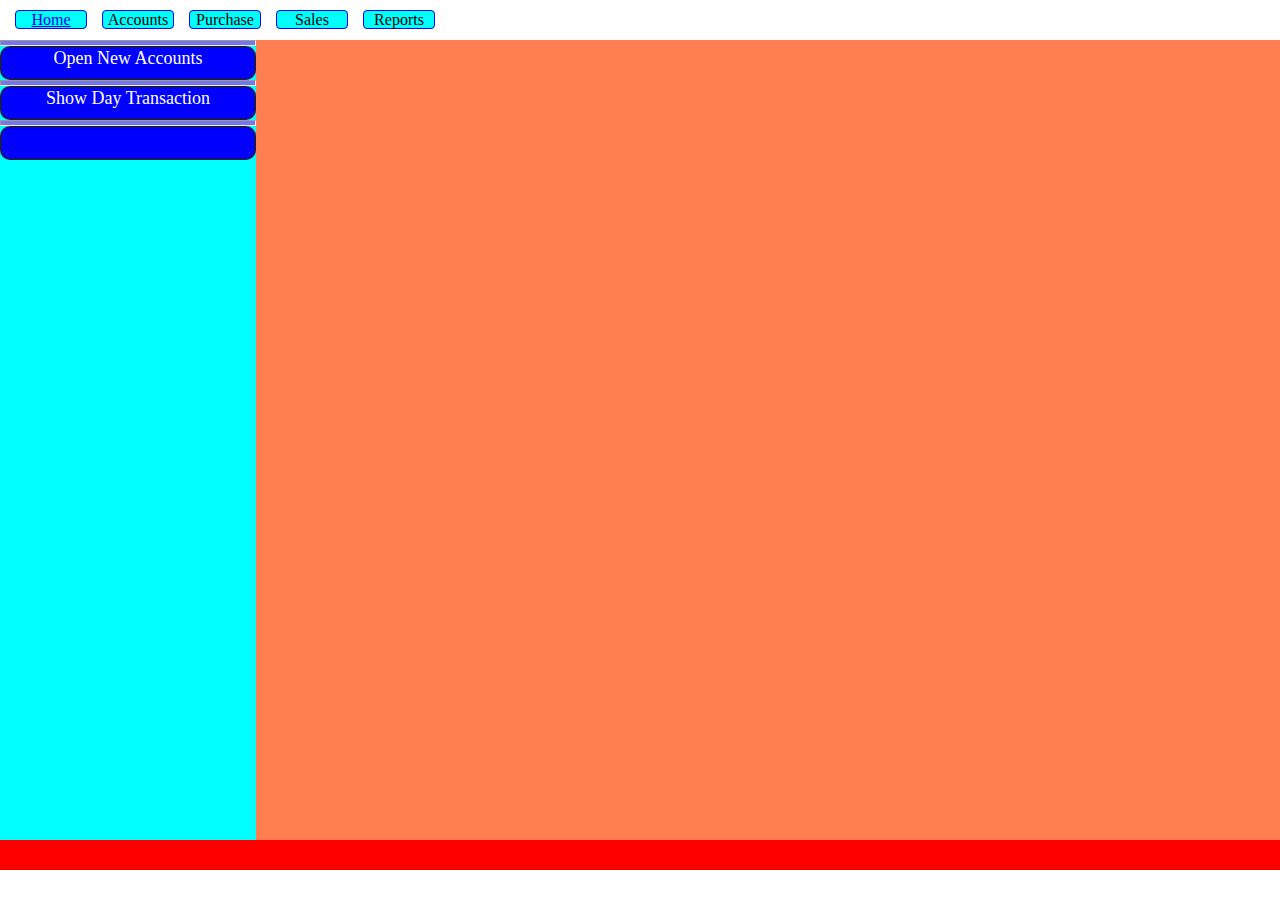
<file: index.html>
<!DOCTYPE html>
<html lang="en">
<head>
    <meta charset="UTF-8">
    <meta name="viewport" content="width=device-width, initial-scale=1.0">
    <title>Student Result Sheet</title>

   
    
    <link rel="stylesheet" href="styles.css">

</head>

<body>
    
<div class="header">

        <div class="home"><a href="home.html">Home</a></div>
        <div class="home">Accounts</div>
        <div class="home">Purchase</div>
        <div class="home">Sales</div>
        <div class="home">Reports</div>
</div>

<div class="left-section">
    <hr>
    <p>Open New Accounts</p>
    <hr>
    <p>Show Day Transaction</p>
    <hr>
    <p></p>

</div>

<div class="content">


</div>

<div class="footer">


</div>

</body>
</html>
</file>
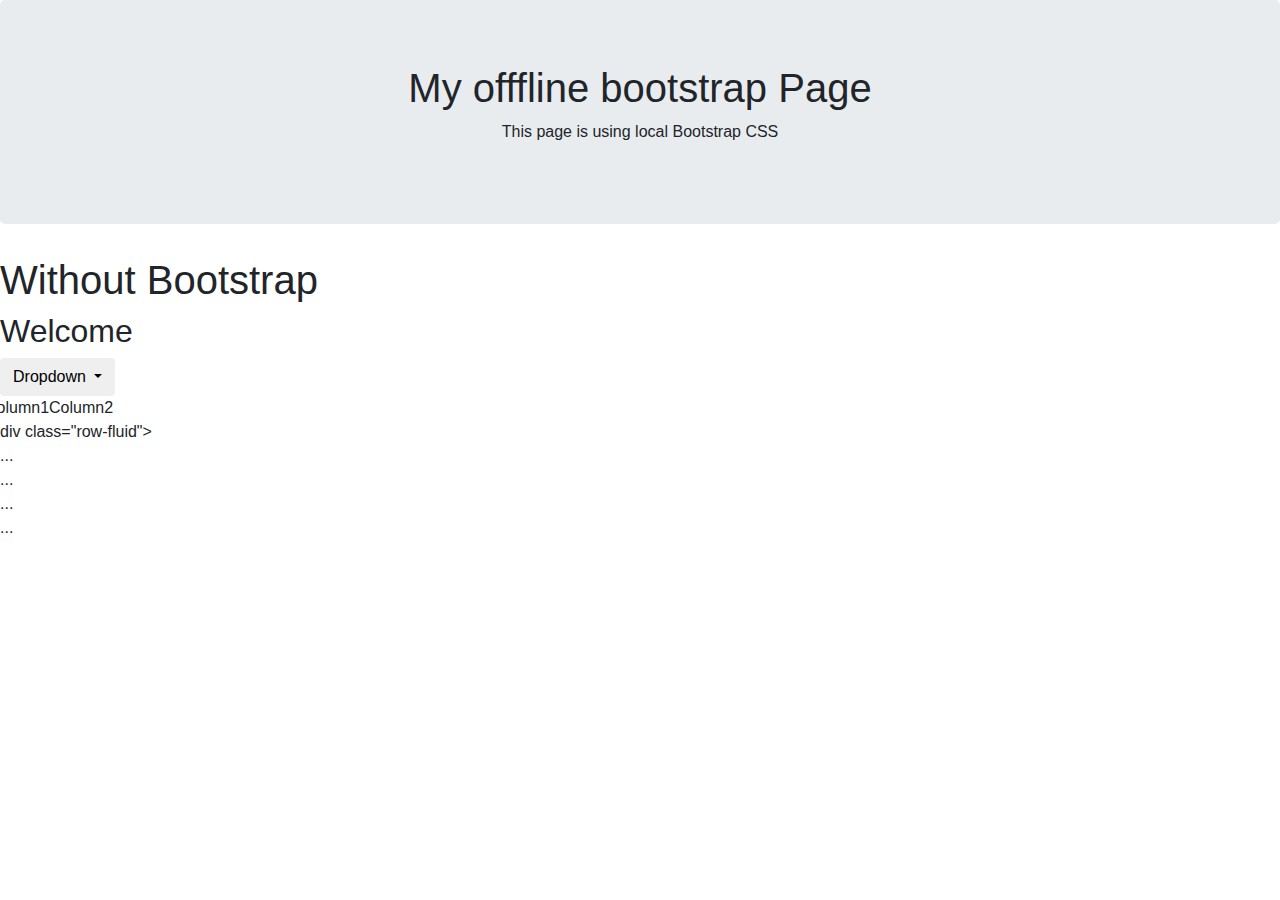
<file: Bootstrap/index.html>
<!DOCTYPE html>
<html lang="en">
<head>
  <meta charset="UTF-8">
  <meta name="viewport" content="width=device-width, initial-scale=1.0">


  <link rel="stylesheet" href="./css/css/bootstrap.css">

    <link rel="stylesheet" href="./css/css/bootstrap.min.css">
  <!-- <script src="./js/bootstrap.min.js"></script> -->

  <script src="./js/bootstrap.min.js"></script>

  <title>Document</title>
</head>
<body>

  <div class="jumbotron text-center">
    <h1>My offfline bootstrap Page</h1>
    <p>This page is using local Bootstrap CSS</p>
  </div>

  <div class="flex-row">
    <h1>Without Bootstrap</h1>
   <h2>Welcome</h2>
  </div>

  <div class="dropdown">
  <button class="btn btn-default dropdown-toggle" type="button" id="dropdownMenu1" data-toggle="dropdown" aria-haspopup="true" aria-expanded="true">
    Dropdown
    <span class="caret"></span>
  </button>
  <ul class="dropdown-menu" aria-labelledby="dropdownMenu1">
    <li><a href="#">Action</a></li>
    <li><a href="#">Another action</a></li>
    <li><a href="#">Something else here</a></li>
    <li role="separator" class="divider"></li>
    <li><a href="#">Separated link</a></li>
  </ul>
</div>
  

<div class="row">
 <div class="span2">Column1</div>
 <div class="span7 offset2">Column2</div>
</div>

div class="row-fluid">
 <div class="span4">...</div>
 <div class="span8">...</div>
</div>
<div class="row-fluid">
 <div class="span4">...</div>
 <div class="span4 offset2">...</div>
</div>
</body>
</html>
</file>
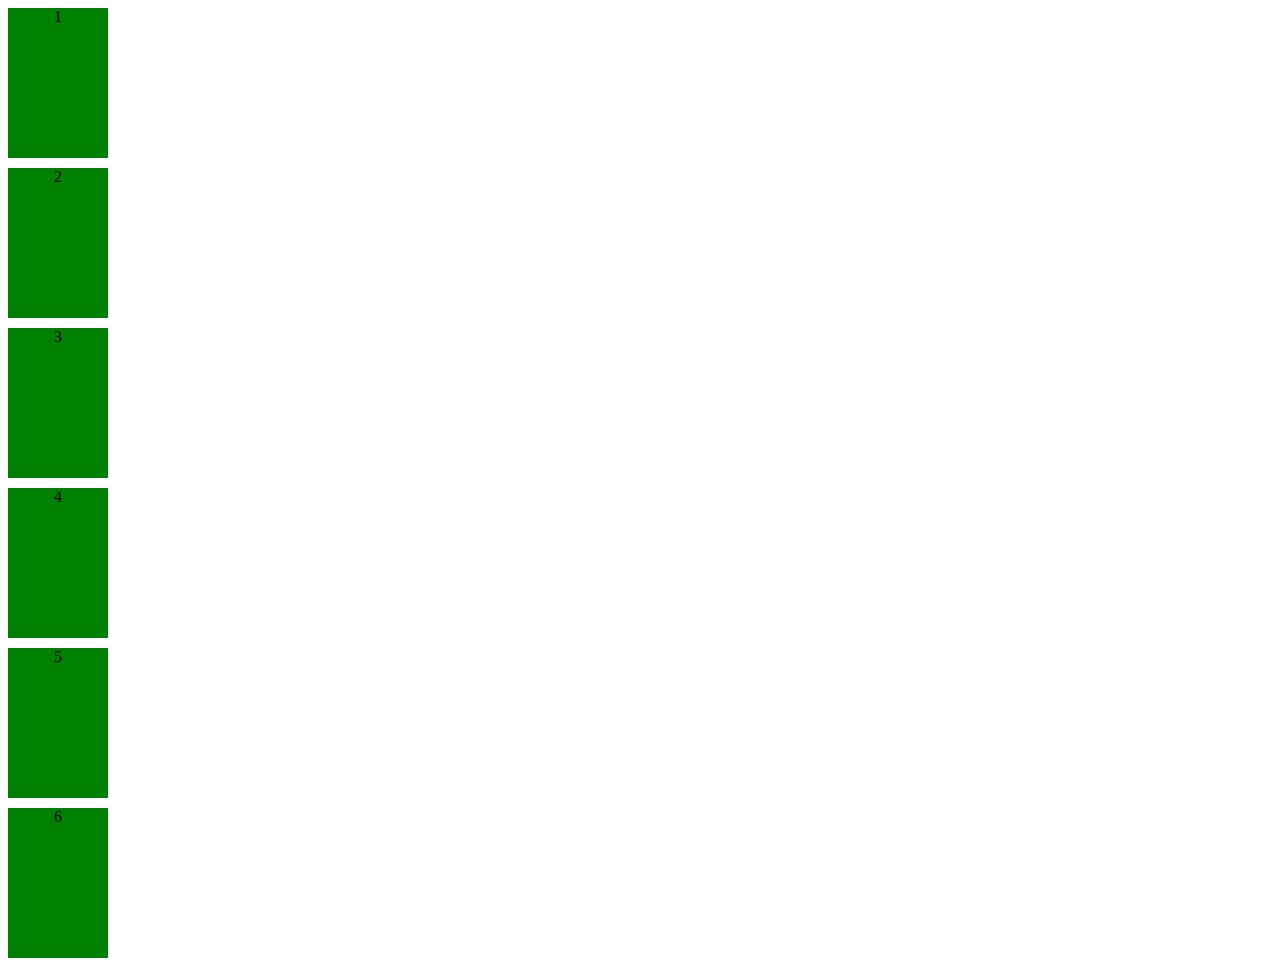
<file: flex.html>
<!DOCTYPE html>
<html lang="en">
<head>
    <meta charset="UTF-8">
    <meta name="viewport" content="width=device-width, initial-scale=1.0">
    <title>Flex</title>

    <style>

        .flex-container{

            display:flex;
            flex-basis: 100px;
            flex-direction: column;
            
        }

        .flex-items{
            width:100px;
            text-align: center;
            flex-basis: 150px;
            background-color: green;
            margin-bottom: 10px;
        }
        
    </style>
</head>
<body>
    

    <div class="flex-container">

            <div class="flex-items">1</div>
            <div class="flex-items">2</div>
            <div class="flex-items">3</div>
            <div class="flex-items">4</div>
            <div class="flex-items">5</div>
            <div class="flex-items">6</div>
    </div>
</body>
</html>
</file>
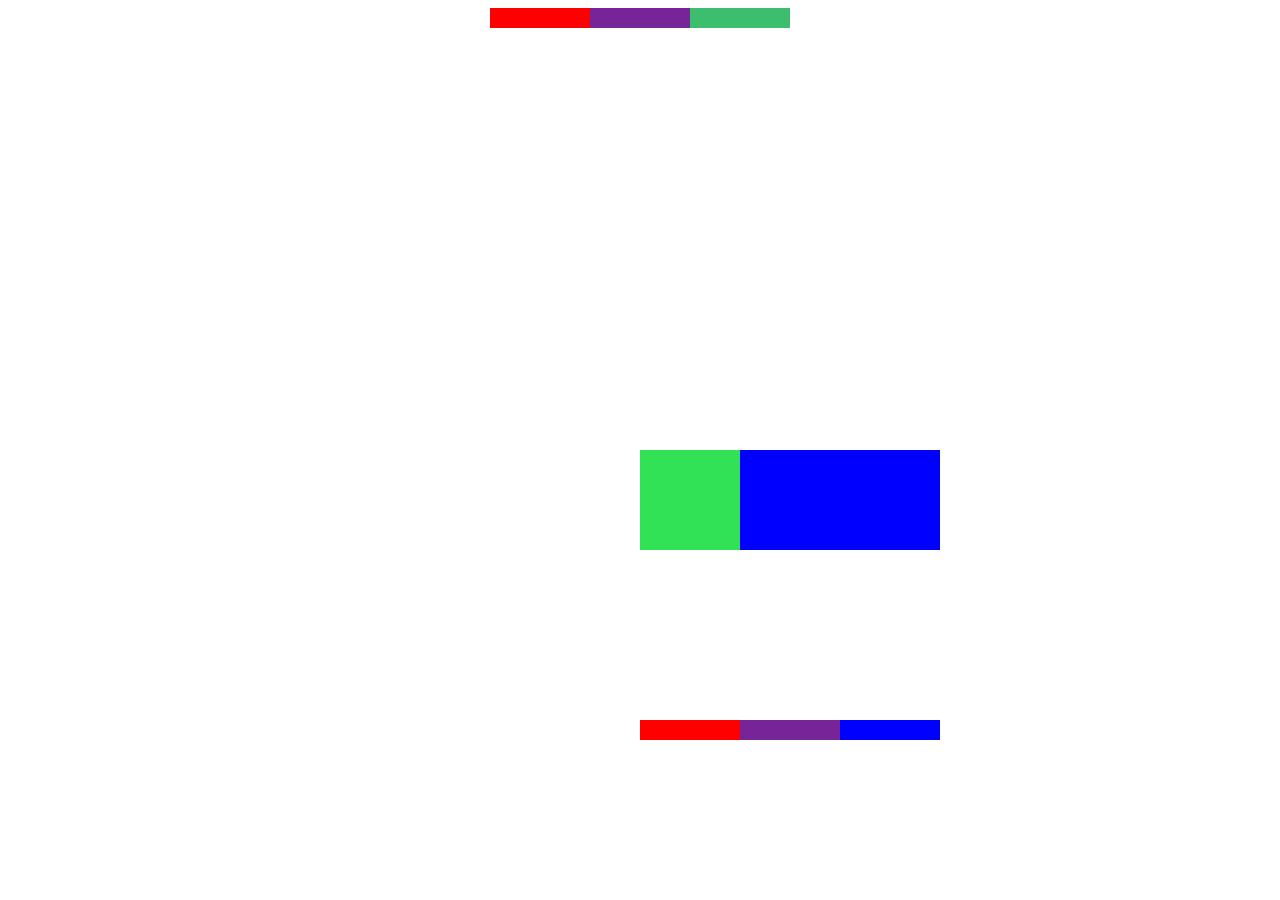
<file: flex2.html>
<!DOCTYPE html>
<html lang="en">
<head>
    <meta charset="UTF-8">
    <meta name="viewport" content="width=device-width, initial-scale=1.0">
    <title>Document</title>


    <style>

        .box1{
            display:flex;

            justify-content: center;

            flex-flow: wrap;

            
            }
        
            .box2{
                display:flex;
        
                background-color:blue;
                width: 300px;

                position: absolute;

                left:50%;
                top:80%;

            }

           

        .box1-1{
            width: 100px;
            height: 20px;
            background-color: red;
        }

        .box1-2{
            width: 100px;
            height: 20px;
            background-color: rgb(120, 36, 153);
        }

        .box1-3{
            width: 100px;
            height: 20px;
            background-color: rgb(60, 190, 110);
        }

        .box2-1{
            width: 100px;
            height: 20px;
            background-color: red;
        }

        .box2-2{
            width: 100px;
            height: 20px;
            background-color: rgb(120, 36, 153);
        }

         .box3{

        display:flex;
        
        background-color:blue;
        width: 300px;

       position: absolute;

       left:50%;
       top:50%;
        
    }

        .box3-1{
            background-color: rgb(49, 226, 87);
            width: 100px;
            height: 100px;
        }
        
    </style>

   
</head>
<body>
    



    <div class="box1">

        <div class="box1-1"></div>
        <div class="box1-2"></div>
        <div class="box1-3"></div>
    </div>


    <div class="box2">
        <div class="box2-1"></div>
        <div class="box2-2"></div>
    </div>

    <div class="box3">
        <div class="box3-1"></div>
        <div class="box3-2"></div>
        <div class="box3-3"></div>
    </div>

</body>
</html>
</file>
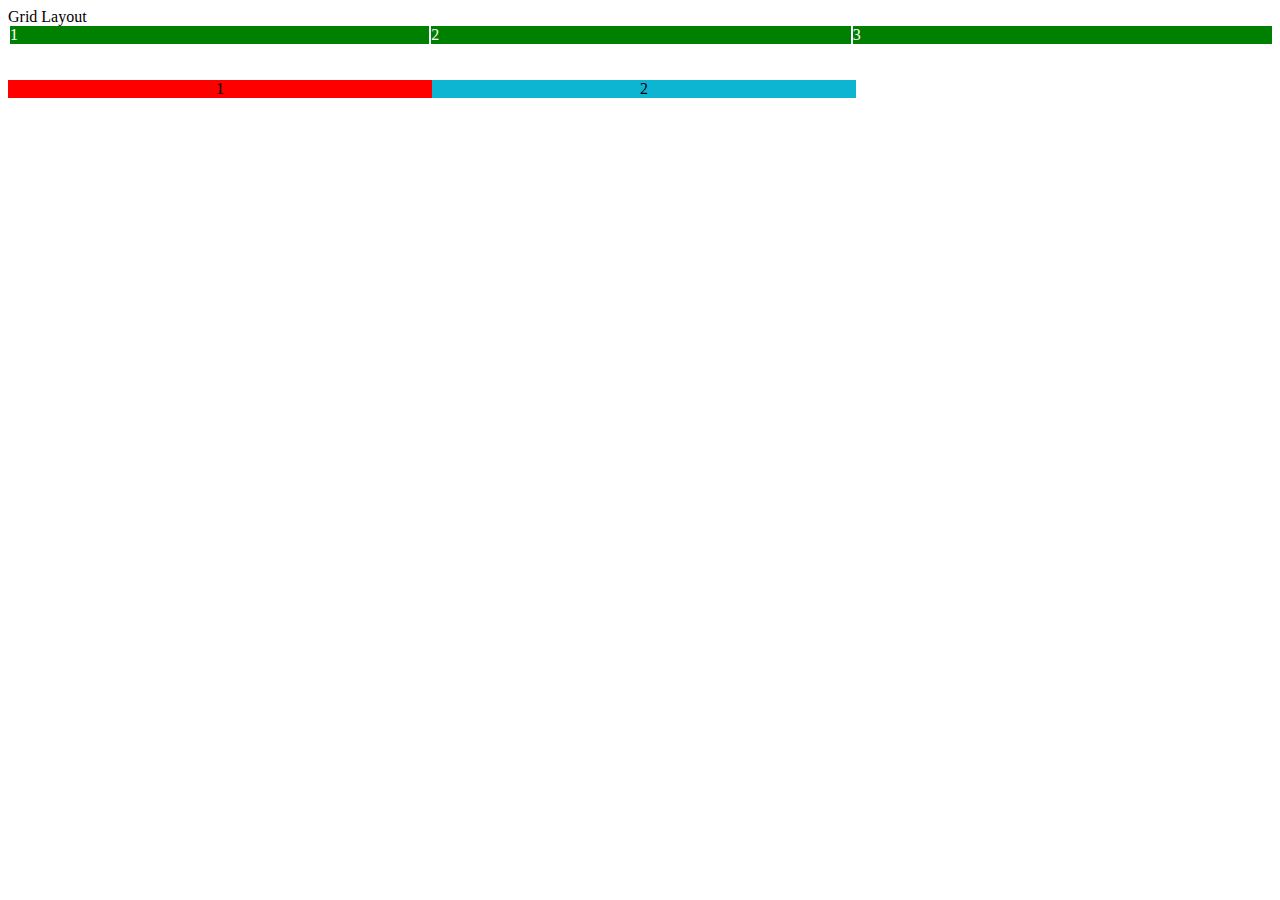
<file: grid.html>
<!DOCTYPE html>
<html lang="en">
<head>
    <meta charset="UTF-8">
    <meta name="viewport" content="width=device-width, initial-scale=1.0">
    <title>Grid Layout</title>


    <style>

        .grid-container{
            display: grid;
            grid-template-columns: auto auto auto; 
            
        }

        .grid-container2{
            display: grid;
            grid-template-columns: auto auto auto; 
            
        }
        .grid-items{
            color:white;
            background-color:green;
            margin-left: 2px;
            
        }

        .grid-items2{
           
          text-align: center;
          background-color: red;
        }

       .item2{
        background-color: rgb(13, 181, 211);
        grid-column-start:2;
        grid-column-end:3;

       }

    </style>
</head>
<body>
    


    Grid Layout
    <div class="grid-container">

        <div class="grid-items">1</div>
        <div class="grid-items">2</div>
        <div class="grid-items">3</div>
    </div>

    <br>
    <br>

    <div class="grid-container2">

        <div class="grid-items2">1</div>
        <div class="grid-items2 item2">2</div>
        
        
    </div>

    
</body>
</html>
</file>
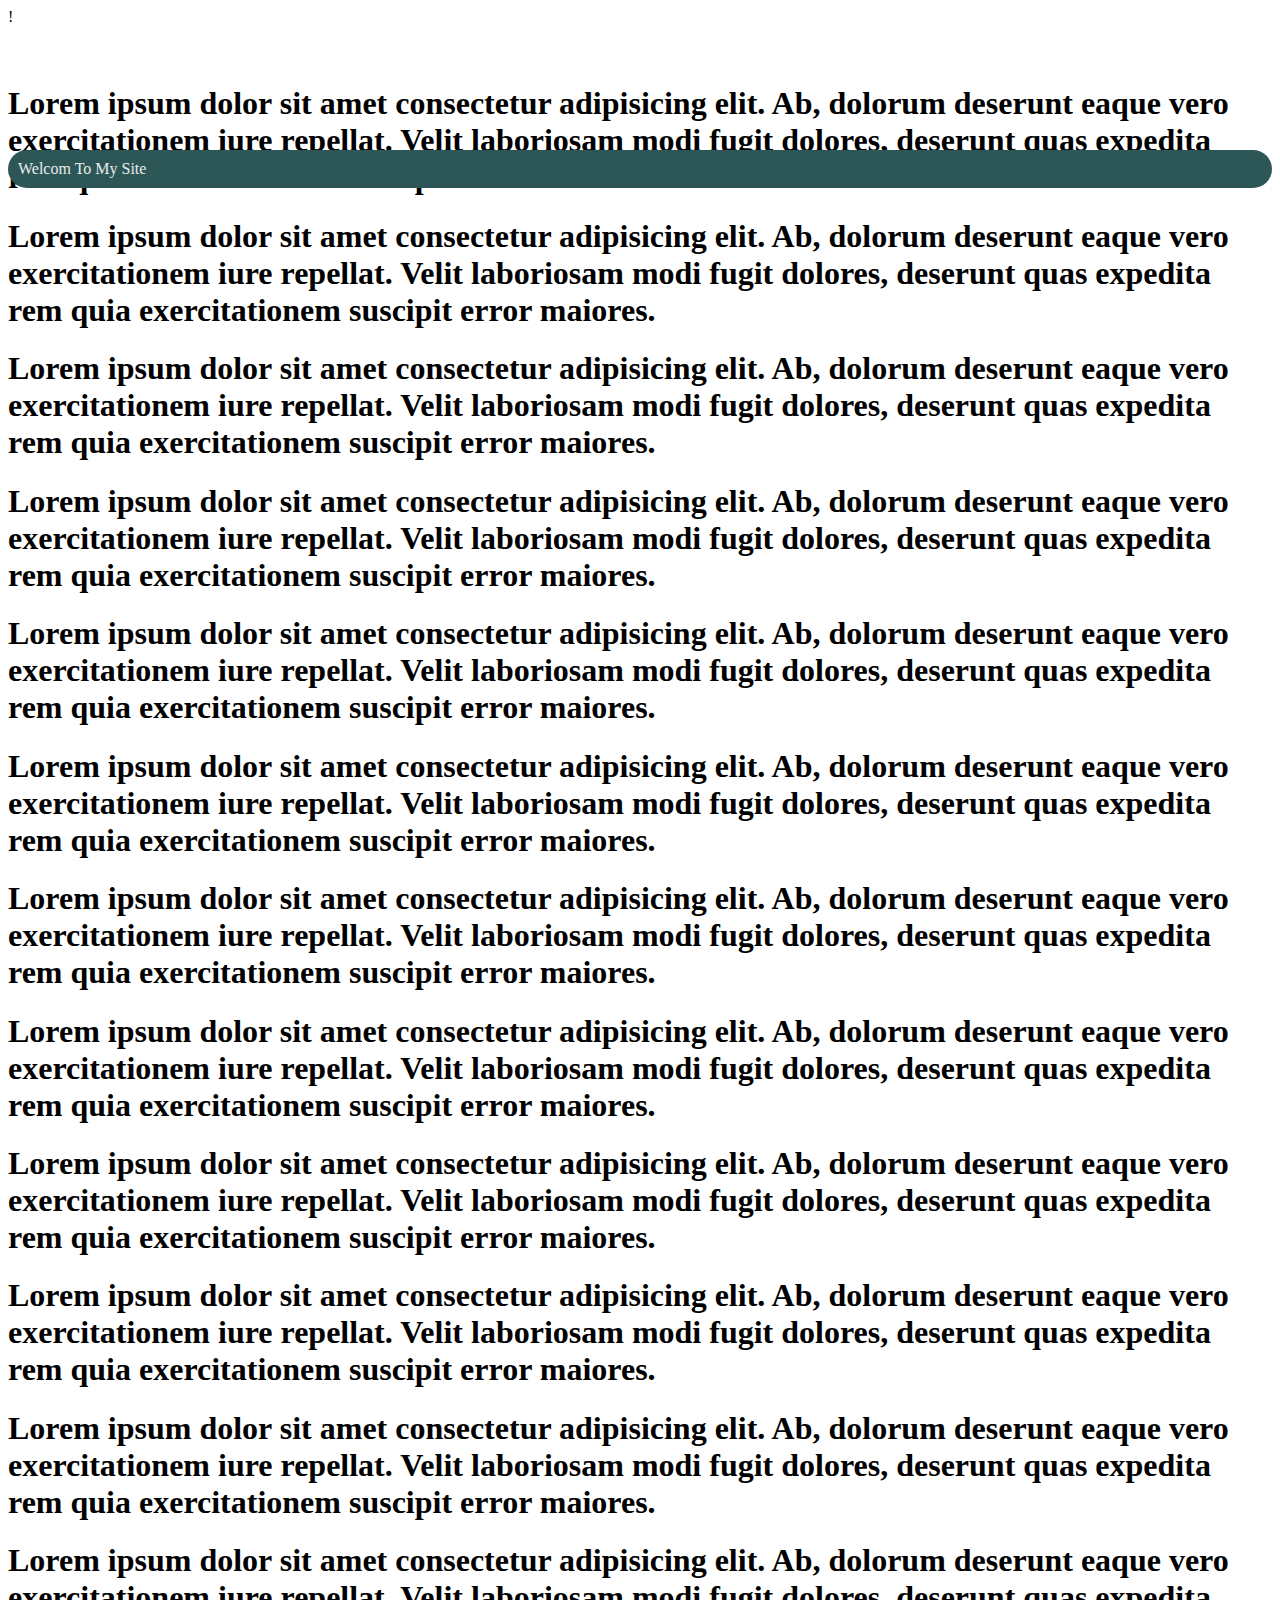
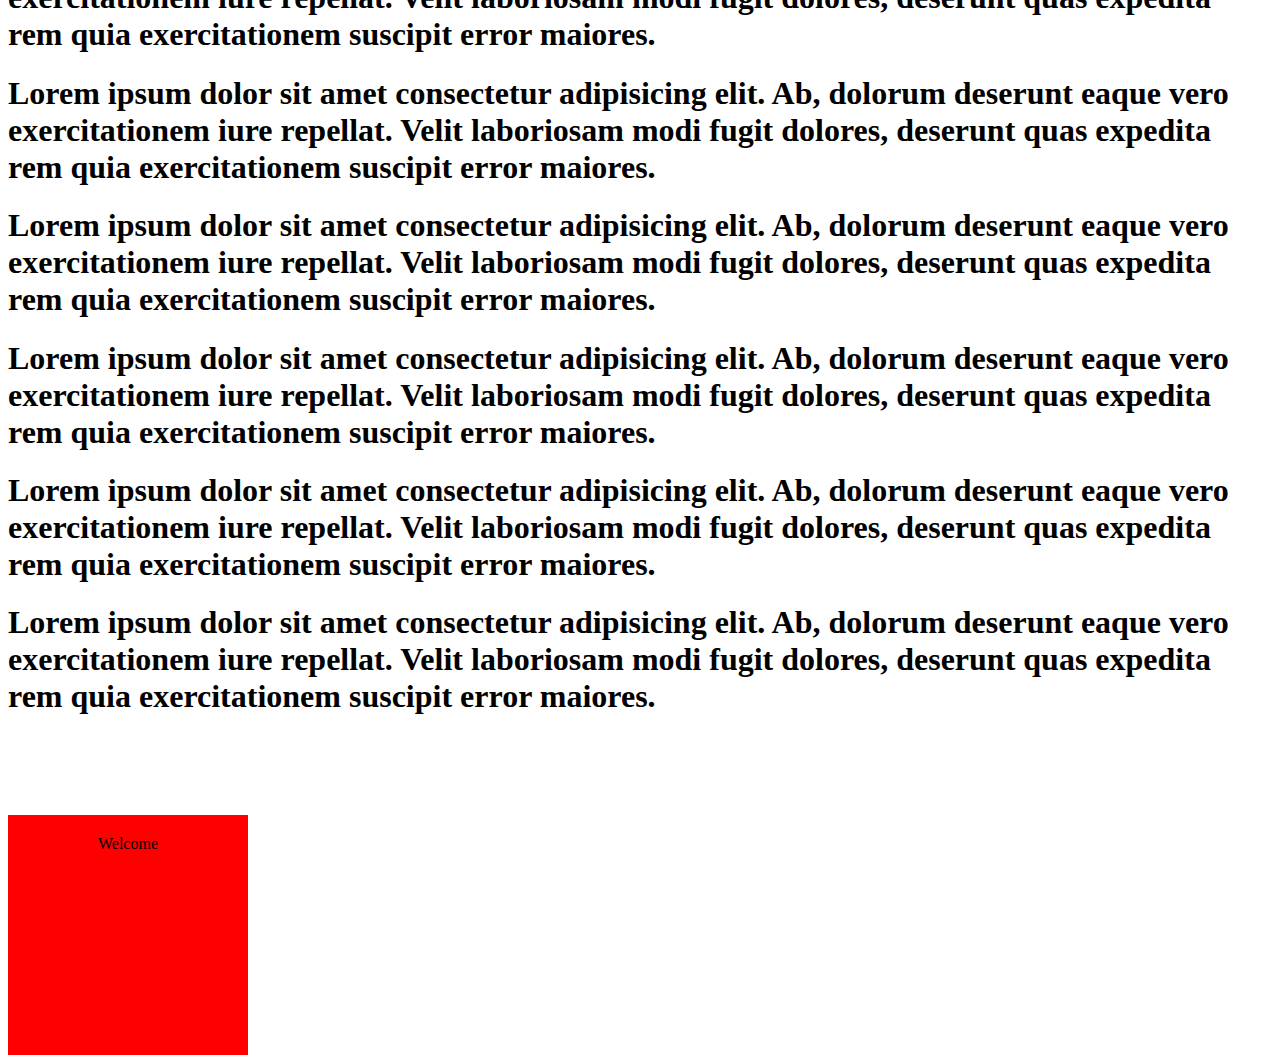
<file: Position.html>
!<!DOCTYPE html>
<!--[if lt IE 7]>      <html class="no-js lt-ie9 lt-ie8 lt-ie7"> <![endif]-->
<!--[if IE 7]>         <html class="no-js lt-ie9 lt-ie8"> <![endif]-->
<!--[if IE 8]>         <html class="no-js lt-ie9"> <![endif]-->
<!--[if gt IE 8]>      <html class="no-js"> <!--<![endif]-->
<html>
    <head>
        <meta charset="utf-8">
        <meta http-equiv="X-UA-Compatible" content="IE=edge">
        <title>Sticky Position</title>
        <meta name="description" content="">
        <meta name="viewport" content="width=device-width, initial-scale=1">
        <link rel="stylesheet" href="">

        <style>

            .sticky{

                background-color: rgb(45, 87, 87);
                color:rgb(234, 234, 236);
                padding: 10px;
                border-radius: 40px;
                position: sticky;
                top:150px;
                z-index: 10;

            }   

            #cssID{
                background-color: wheat;
            }

            .cssClass{
                position: relative;
                margin-top: 100px;
                width: 200px;
                height: 200px;
                background-color: green;
                padding: 20px;
                text-align: center;
               
            }
        </style>
    </head>
    <body>
        <!--[if lt IE 7]>
            <p class="browsehappy">You are using an <strong>outdated</strong> browser. Please <a href="#">upgrade your browser</a> to improve your experience.</p>
        <![endif]-->
        
        <script src="" async defer></script>

        <div class="sticky">
            Welcom To My Site

        </div>

        <h1>Lorem ipsum dolor sit amet consectetur adipisicing elit. Ab, dolorum deserunt eaque vero exercitationem iure repellat. Velit laboriosam modi fugit dolores, deserunt quas expedita rem quia exercitationem suscipit error maiores.</h1>

        <h1>Lorem ipsum dolor sit amet consectetur adipisicing elit. Ab, dolorum deserunt eaque vero exercitationem iure repellat. Velit laboriosam modi fugit dolores, deserunt quas expedita rem quia exercitationem suscipit error maiores.</h1>
        <h1>Lorem ipsum dolor sit amet consectetur adipisicing elit. Ab, dolorum deserunt eaque vero exercitationem iure repellat. Velit laboriosam modi fugit dolores, deserunt quas expedita rem quia exercitationem suscipit error maiores.</h1>

        <h1>Lorem ipsum dolor sit amet consectetur adipisicing elit. Ab, dolorum deserunt eaque vero exercitationem iure repellat. Velit laboriosam modi fugit dolores, deserunt quas expedita rem quia exercitationem suscipit error maiores.</h1>
        <h1>Lorem ipsum dolor sit amet consectetur adipisicing elit. Ab, dolorum deserunt eaque vero exercitationem iure repellat. Velit laboriosam modi fugit dolores, deserunt quas expedita rem quia exercitationem suscipit error maiores.</h1>
        <h1>Lorem ipsum dolor sit amet consectetur adipisicing elit. Ab, dolorum deserunt eaque vero exercitationem iure repellat. Velit laboriosam modi fugit dolores, deserunt quas expedita rem quia exercitationem suscipit error maiores.</h1>
        <h1>Lorem ipsum dolor sit amet consectetur adipisicing elit. Ab, dolorum deserunt eaque vero exercitationem iure repellat. Velit laboriosam modi fugit dolores, deserunt quas expedita rem quia exercitationem suscipit error maiores.</h1>
        <h1>Lorem ipsum dolor sit amet consectetur adipisicing elit. Ab, dolorum deserunt eaque vero exercitationem iure repellat. Velit laboriosam modi fugit dolores, deserunt quas expedita rem quia exercitationem suscipit error maiores.</h1>
        <h1>Lorem ipsum dolor sit amet consectetur adipisicing elit. Ab, dolorum deserunt eaque vero exercitationem iure repellat. Velit laboriosam modi fugit dolores, deserunt quas expedita rem quia exercitationem suscipit error maiores.</h1>
        <h1>Lorem ipsum dolor sit amet consectetur adipisicing elit. Ab, dolorum deserunt eaque vero exercitationem iure repellat. Velit laboriosam modi fugit dolores, deserunt quas expedita rem quia exercitationem suscipit error maiores.</h1>
        <h1>Lorem ipsum dolor sit amet consectetur adipisicing elit. Ab, dolorum deserunt eaque vero exercitationem iure repellat. Velit laboriosam modi fugit dolores, deserunt quas expedita rem quia exercitationem suscipit error maiores.</h1>
        <h1>Lorem ipsum dolor sit amet consectetur adipisicing elit. Ab, dolorum deserunt eaque vero exercitationem iure repellat. Velit laboriosam modi fugit dolores, deserunt quas expedita rem quia exercitationem suscipit error maiores.</h1>
        <h1>Lorem ipsum dolor sit amet consectetur adipisicing elit. Ab, dolorum deserunt eaque vero exercitationem iure repellat. Velit laboriosam modi fugit dolores, deserunt quas expedita rem quia exercitationem suscipit error maiores.</h1>
        <h1>Lorem ipsum dolor sit amet consectetur adipisicing elit. Ab, dolorum deserunt eaque vero exercitationem iure repellat. Velit laboriosam modi fugit dolores, deserunt quas expedita rem quia exercitationem suscipit error maiores.</h1>
        <h1>Lorem ipsum dolor sit amet consectetur adipisicing elit. Ab, dolorum deserunt eaque vero exercitationem iure repellat. Velit laboriosam modi fugit dolores, deserunt quas expedita rem quia exercitationem suscipit error maiores.</h1>
        <h1>Lorem ipsum dolor sit amet consectetur adipisicing elit. Ab, dolorum deserunt eaque vero exercitationem iure repellat. Velit laboriosam modi fugit dolores, deserunt quas expedita rem quia exercitationem suscipit error maiores.</h1>
        <h1>Lorem ipsum dolor sit amet consectetur adipisicing elit. Ab, dolorum deserunt eaque vero exercitationem iure repellat. Velit laboriosam modi fugit dolores, deserunt quas expedita rem quia exercitationem suscipit error maiores.</h1>



        <div style="background-color: red;" id="cssID" class="cssClass">
            Welcome
        </div>

    </body>
</html>
</file>
<file: styles.css>
*{
    margin: 0;
}

.header{
    position: relative;
    height:20px;
    display: flex;
    margin-top: 10px;
    padding: 0;
    top: 0;
    margin-bottom: 10px;
}

.home{
    
    position: relative;
    margin-left: 15px;
    width:70px;
    background-color: aqua;
    text-align: center;
    border-radius: 4px;
    border: 1px solid blue;

    margin-bottom: 1px;

}

.home > a:hover{

    color:red;
    text-decoration: none;
}

.left-section{ 

    left: 0;
    position: absolute;   
    width: 20%;
    height: 800px;
    background-color: aqua;    

}

.content{

    position: absolute;   
    left: 20%;     
    width:80%;
    height: 800px;
    background-color: coral;

}

.footer{

    position:relative;    
    top:800px;
    width: 100%;
    height: 30px;
    background-color: red;

}

.left-section > p{

    background-color: blue;
    height: 30px;    
    /* margin-bottom: 4px; */
    color:white;
    text-align: center;  
   text-decoration: wavy;
   font-size: large;
   border: 2px solid rgb(23, 23, 94);
   border-radius: 10px;


}

.left-section > p:hover{
    background-color: green;
    cursor: pointer;
    border-radius: 0%;
}

.left-section > hr{
    background-color: rgb(117, 117, 238);
    height: 4px;

}
</file>
